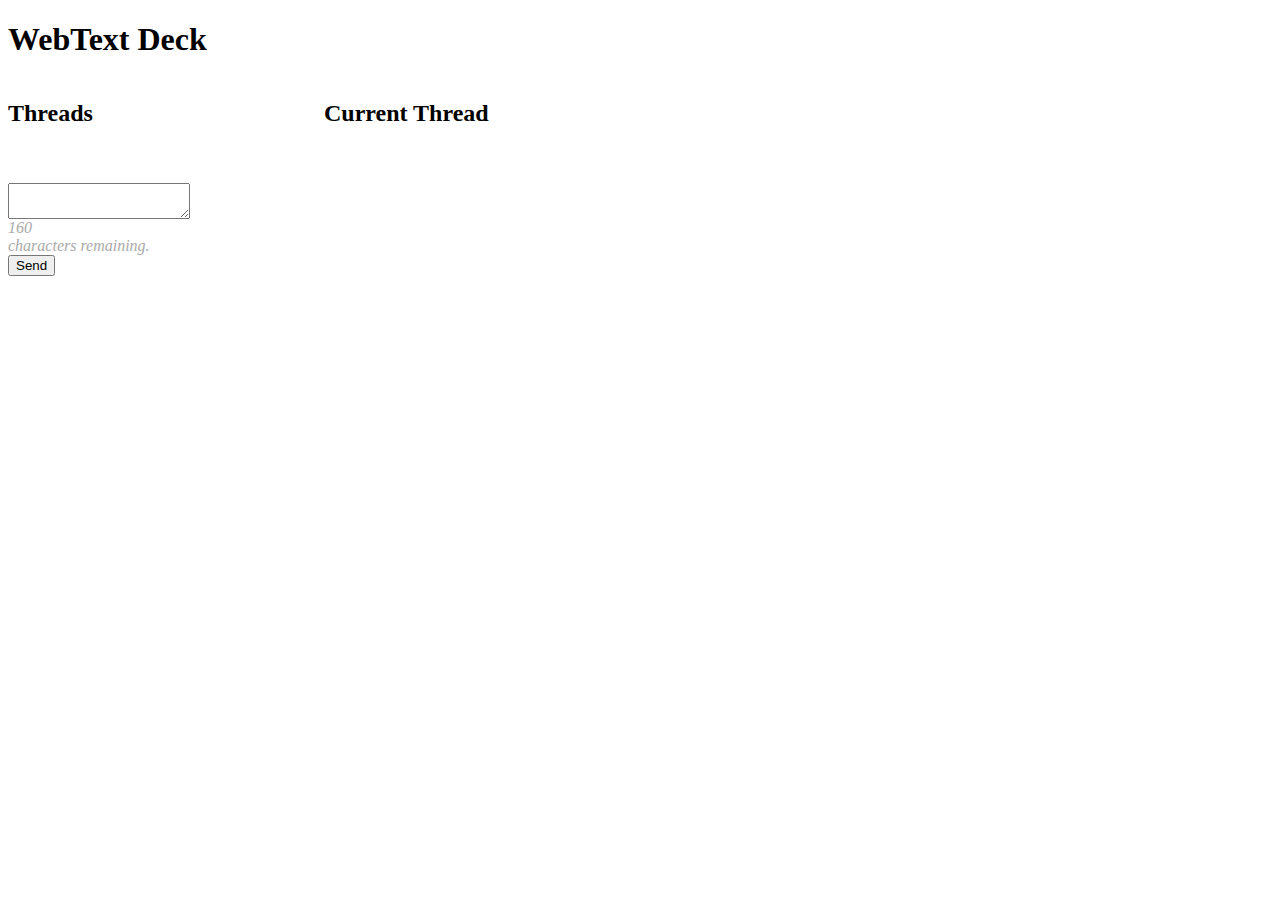
<file: html/index.html>
<!DOCTYPE html PUBLIC "-//W3C//DTD HTML 4.01 Transitional//EN" "http://www.w3.org/TR/html4/loose.dtd">
<html>
<head>
<meta http-equiv="Content-Type" content="text/html; charset=ISO-8859-1">
<title>WebText Deck</title>

<link rel="stylesheet" href="css/layout.css" />
<link rel="stylesheet" href="css/styles.css" />
<script src="http://www.google.com/jsapi"></script>
<script src="scripts/structs.js"></script>
<script>
	var threads = new Array();
	var currentContact;
	var currentThread;
	var currentAddress;

	//Load jQuery
	google.load("jquery", "1.3.2");
	google.load("jqueryui", "1.7.2");

	//Load all the threads and contacts
	google.setOnLoadCallback(function() {
			$("#message_area").keyup(function(){
				var length = $(this).val().length;
				var chars = 160 - length;
				if (chars < 0)
					chars = 0;
				$("#chars_remaining").html(chars);
			});
			$("#submit_button").click(function(){
				if ($("#message_area").val().length > 160){
					alert("Message is too long.  This version does not support multipart messages");
					return;
				}
				if ($('#message_area').val() != ""){
					$.post("/mine/data/?type=2",{
						dest: currentThread,
						msg: $('#message_area').val()
					});
					$("<div class=\"message_body\"></div>").html("Me: " + $('#message_area').val()).appendTo("#"+currentThread);
					$('#message_area').val("");
					$("#chars_remaining").html(160);
				} 
			});
				
			$.ajax({
				type:"GET",
				url:"/mine/data/?type=0",
				datatype: "xml",
				success:
					//process the received contact list
					function(xml){
						
						$(xml).find('Thread').each(function(){
							var address = $(this).find('addr').text();
							currentContact = address;
							currentThread = $(this).find('id').text();
							if ($(this).find('contact').text() != ""){
								contact = $(this).find('contact').text();
							}else{
								contact = address;
							}

							var div = $(document.createElement('div'));
							div.attr('id', address);
							$("<div></div>").html("Chat with " + contact).appendTo(div);
							
												
							
							var contactDiv = $(document.createElement('div'));	
							contactDiv.attr('id','thread_'+address);
							contactDiv.attr('class', 'thread');
							contactDiv.click(function(){
								var thread = $(this).attr('id');
								thread = thread.slice(thread.lastIndexOf('_')+1, thread.length);
								$('#'+currentThread).css('visibility', 'hidden');
								$('#'+thread)
								.css('visibility', 'visible');
								currentThread = thread;
							});
								
							contactDiv
									.html(contact).appendTo('#thread_container');
							$(this).find('sms').each(function(){
									var sender;
									if ($(this).find('dir').text() == "out"){
										sender = "Me"
									}else{
										sender = contact;
									}								
									var msg = $(this).find('msg').text();
									var date = $(this).find('dt').text();
									
									$("<div class=\"message_body\"></div>").html(sender + ": " + msg).appendTo(div);
								});
							div.css('visibility', 'hidden');
							div.css('clear','none');
							div.css('position','absolute');
							div.css('float','left');
							div.appendTo('#message_container');
						});
			}
		});
		setTimeout('update()', 5000);
	});

	var update = function(){
		$.ajax({
			type:"GET",
			url:"/mine/data/?type=0",
			datatype: "xml",
			success:
				//process the received contact list
				function(xml){
			$('#thread_container').html("");
			$('#message_container').html("");
			$(xml).find('Thread').each(function(){
				var address = $(this).find('addr').text();
				
				
				if ($(this).find('contact').text() != ""){
					contact = $(this).find('contact').text();
				}else{
					contact = address;
				}


				var contactDiv = $(document.createElement('div'));	
				contactDiv.attr('id','thread_'+address);
				contactDiv.attr('class', 'thread');
				
				contactDiv.click(function(){
					var thread = $(this).attr('id');
					thread = thread.slice(thread.lastIndexOf('_')+1, thread.length);
					$('#'+currentThread).css('visibility', 'hidden');
					$('#'+thread).css('visibility', 'visible');
					currentThread = thread;
				});
					
				contactDiv
						.html(contact).appendTo('#thread_container');
				
				var div = $(document.createElement('div'));
				div.attr('id', address);
				$("<div></div>").html("Chat with " + contact).appendTo(div);
							
				
				$(this).find('sms').each(function(){
						var sender;
						if ($(this).find('dir').text() == "out"){
							sender = "Me"
						}else{
							sender = contact;
						}								
						var msg = $(this).find('msg').text();
						var date = $(this).find('dt').text();
						
						$("<div class=\"message_body\"></div>").html(sender + ": " + msg).appendTo(div);
					});
				if (currentThread != address){
				div.css('visibility', 'hidden');
				}
				div.css('clear','none');
				div.css('position','absolute');
				div.css('float','left');
				div.appendTo('#message_container');
			});
}
	});
		setTimeout('update()', 5000);
	}	


	
			
</script>
</head>
<body>

<div class="header">
<h1>WebText Deck</h1>
</div>

<div class="bodyContainer">
<div class="threads">
<h2>Threads</h2>
<br />
<br />
<div id="thread_container"></div>
</div>
<div class="message">
<h2>Current Thread</h2>
<br />
<br />
<div id="message_container"></div>

</div>
<div class="form">
<textarea id="message_area" width="50"
	height="5"></textarea>
<div class="charcount">
<div id="chars_remaining">160</div>
characters remaining.</div>
<div class="submit_button"><input type="button" value="Send"
	id="submit_button" /></div>
</div>

</div>

</body>
</html>
</file>
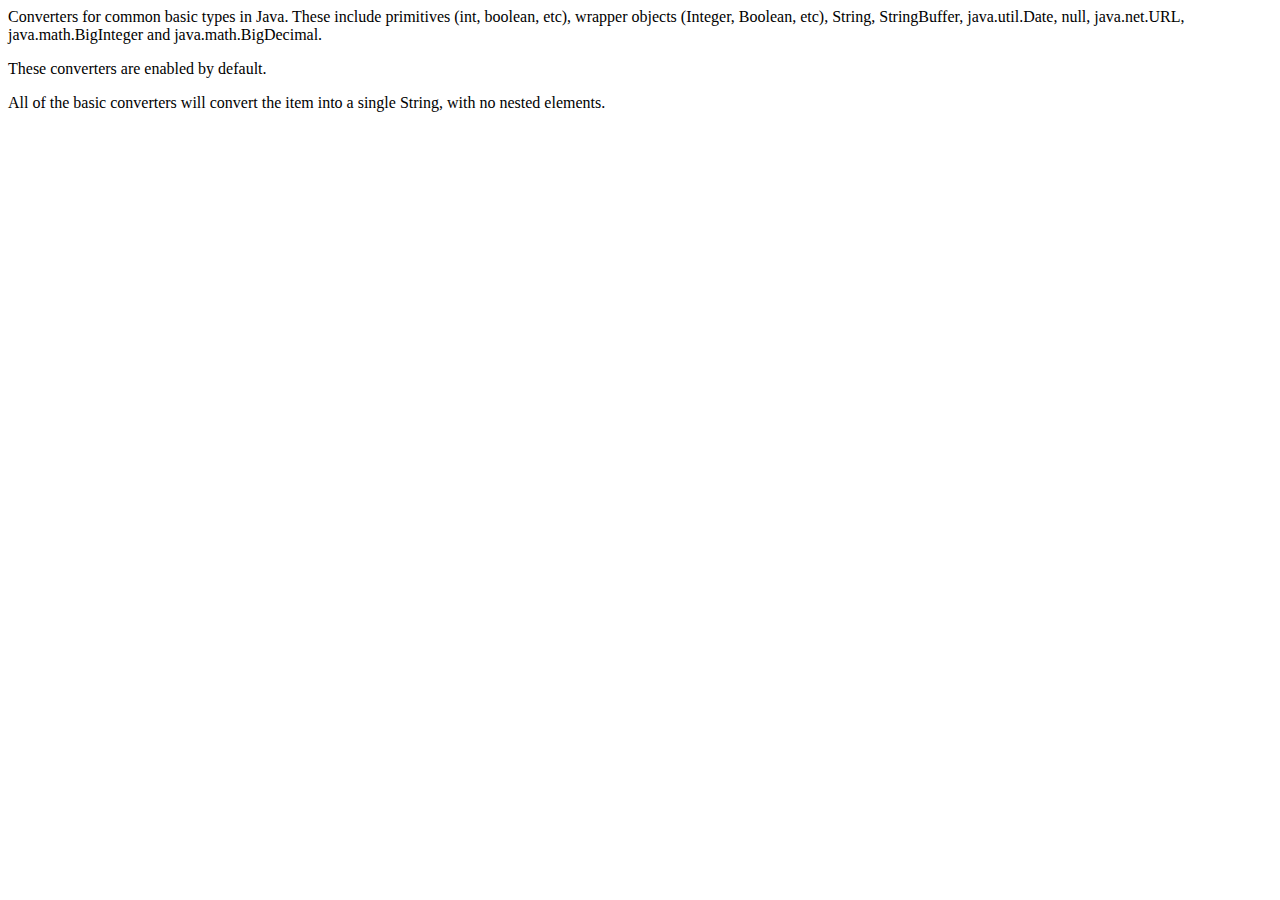
<file: src/com/thoughtworks/xstream/converters/basic/package.html>
<body>
<p>Converters for common basic types in Java. These include
primitives (int, boolean, etc), wrapper objects (Integer, Boolean, etc),
String, StringBuffer, java.util.Date, null, java.net.URL,
java.math.BigInteger and java.math.BigDecimal.</p>

<p>These converters are enabled by default.</p>

<p>All of the basic converters will convert the item
into a single String, with no nested elements.</p>
</body>
</file>
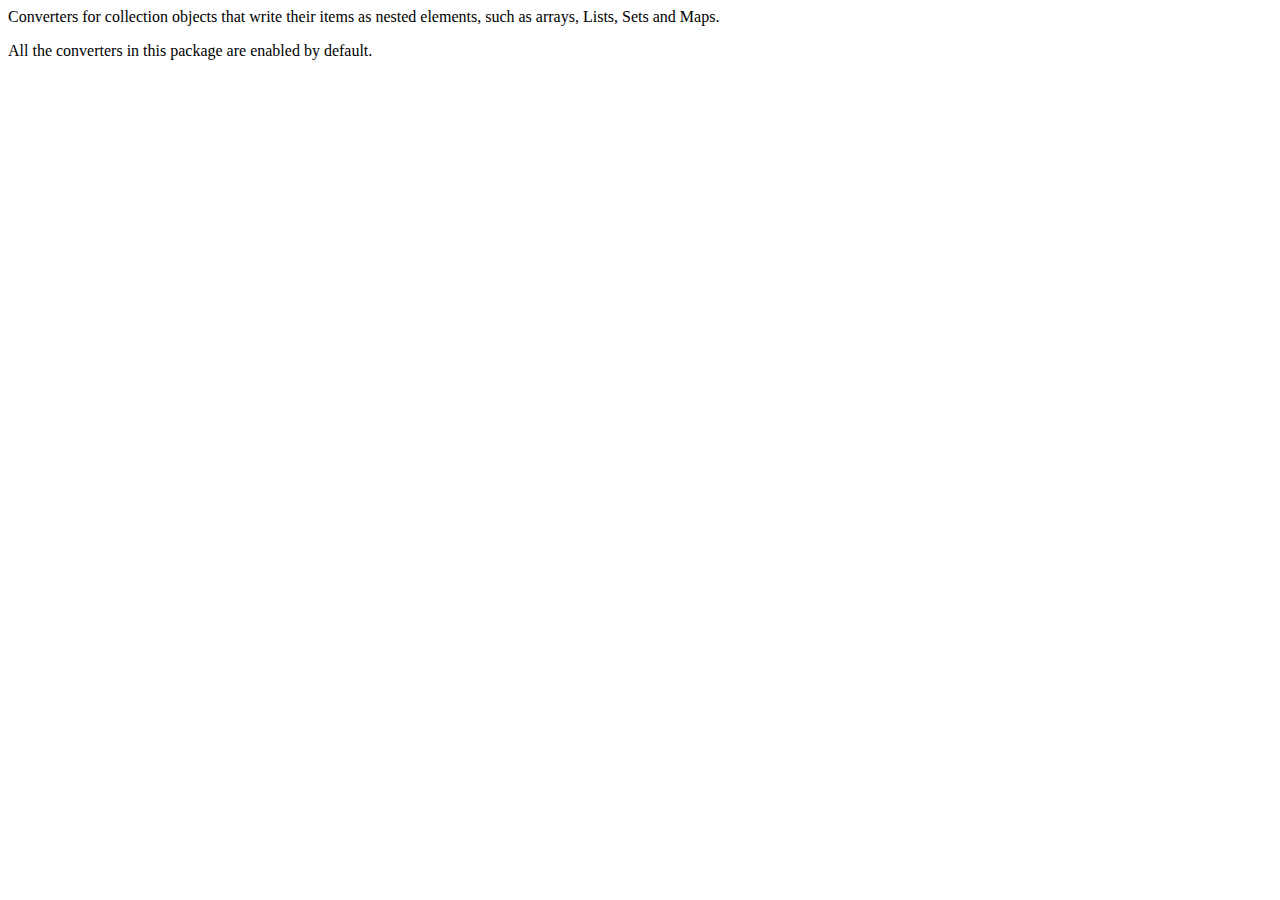
<file: src/com/thoughtworks/xstream/converters/collections/package.html>
<body>
<p>Converters for collection objects that write their items as
nested elements, such as arrays, Lists, Sets and Maps.</p>

<p>All the converters in this package are enabled by default.</p>
</body>
</file>
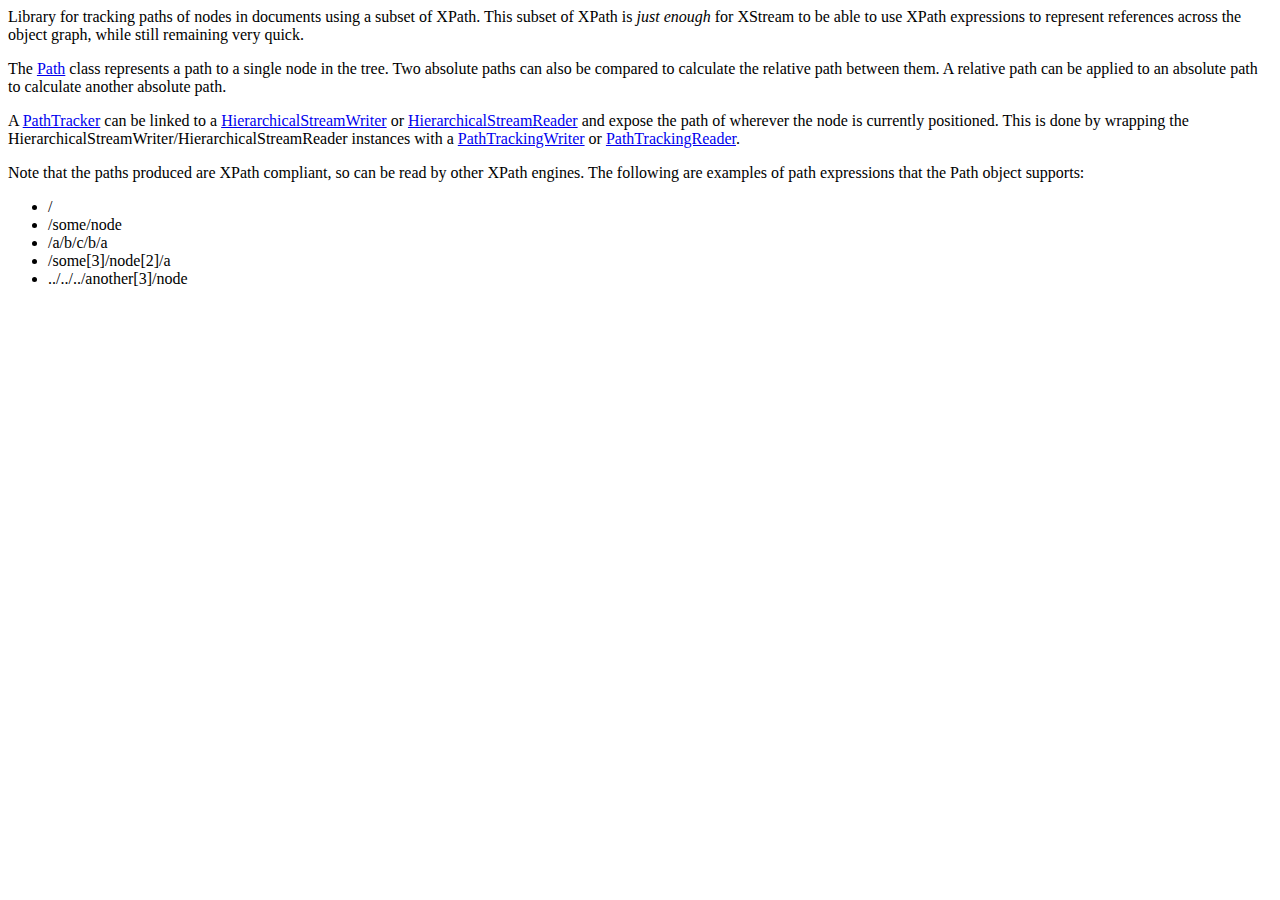
<file: src/com/thoughtworks/xstream/io/path/package.html>
<!DOCTYPE HTML PUBLIC "-//W3C//DTD HTML 3.2 Final//EN">
<html>
    <body>

        <p>Library for tracking paths of nodes in documents using a subset of XPath. This subset of XPath is <i>just enough</i>
        for XStream to be able to use XPath expressions to represent references across the object graph, while still remaining
        very quick.</p>

        <p>The <a href="Path.html">Path</a> class represents a path to a single node in the tree.
        Two absolute paths can also be compared to calculate the relative path between them.
        A relative path can be applied to an absolute path to calculate another absolute path.</p>

        <p>A <a href="PathTracker.html">PathTracker</a> can be linked to a
        <a href="../HierarchicalStreamWriter.html">HierarchicalStreamWriter</a> or
        <a href="../HierarchicalStreamReader.html">HierarchicalStreamReader</a> and expose the path of wherever the node
        is currently positioned. This is done by wrapping the HierarchicalStreamWriter/HierarchicalStreamReader instances
        with a <a href="PathTrackingWriter.html">PathTrackingWriter</a> or <a href="PathTrackingReader.html">PathTrackingReader</a>.</p>

        <p>Note that the paths produced are XPath compliant, so can be read by other XPath engines. The following are examples of path
        expressions that the Path object supports:</p>

        <ul>
            <li>/</li>
            <li>/some/node</li>
            <li>/a/b/c/b/a</li>
            <li>/some[3]/node[2]/a</li>
            <li>../../../another[3]/node</li>
        </ul>

    </body>
</html>
</file>
<file: html/css/layout.css>
@CHARSET "ISO-8859-1";

.header{
}

.bodyContainer{
	clear:both;
}

.threads{
	float:left;
	width:25%;
}

.message{
	float:left;
	width:75%;
}
.form{
	width:75%;
	clear:both;
}
</file>
<file: html/css/styles.css>
.thread:hover{
	background-color:#CC9933;
}
.charcount{
	color:#aaaaaa;
	font-style:italic;
}
</file>
